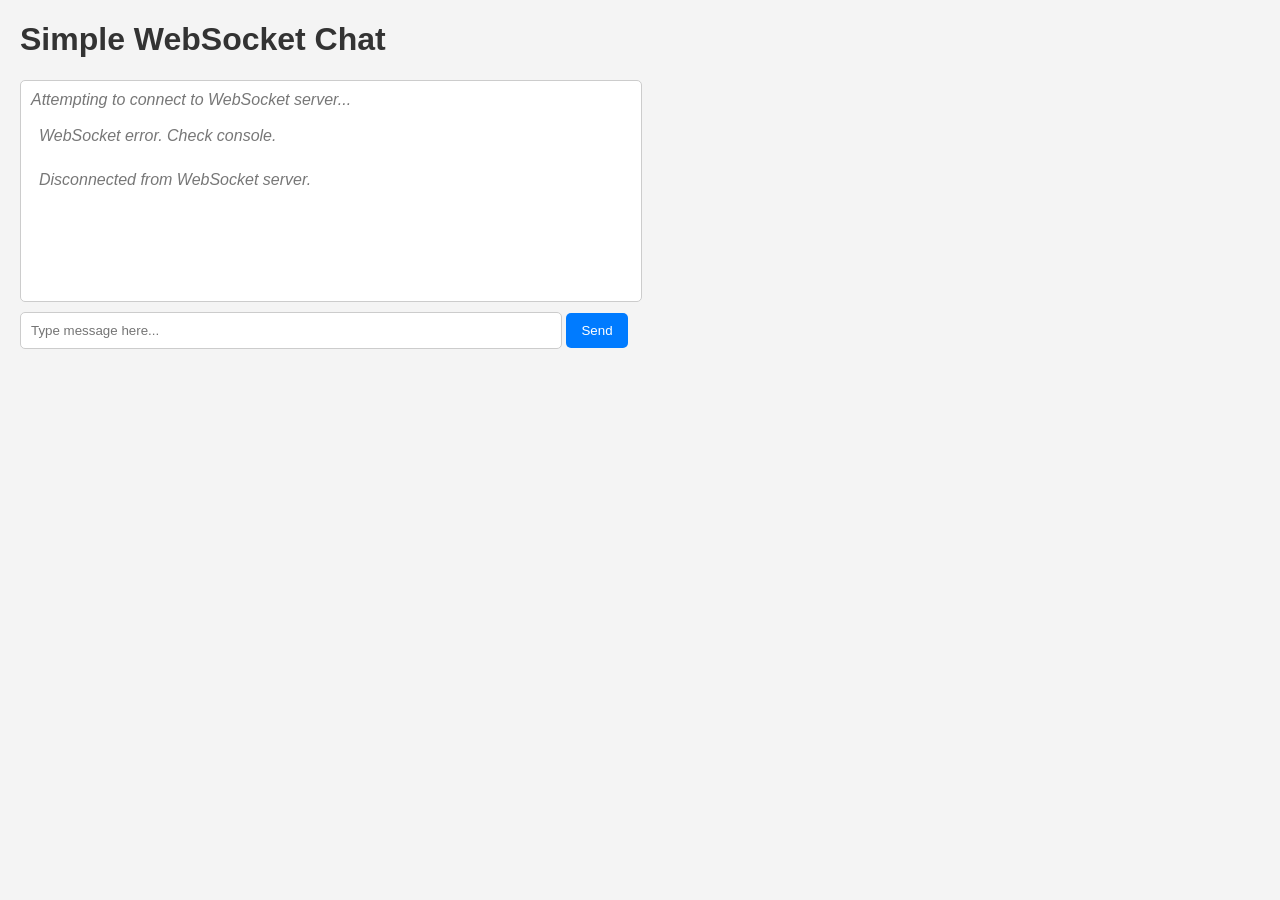
<file: testing/gen-ai-livestream/multimodal-live-api/websockets/index.html>
<!DOCTYPE html>
<html lang="en">
<head>
    <meta charset="UTF-8">
    <meta name="viewport" content="width=device-width, initial-scale=1.0">
    <title>Simple WebSocket Client</title>
    <style>
        body { font-family: Arial, sans-serif; margin: 20px; background-color: #f4f4f4; color: #333; }
        #chatLog { width: 90%; max-width: 600px; height: 200px; border: 1px solid #ccc; overflow-y: scroll; padding: 10px; background-color: #fff; border-radius: 5px; margin-bottom: 10px; }
        .message { margin-bottom: 5px; padding: 8px; border-radius: 4px; }
        .client-message { background-color: #e1f5fe; text-align: right; margin-left: auto; max-width: 70%; }
        .server-message { background-color: #dcedc8; text-align: left; margin-right: auto; max-width: 70%; }
        #messageInput { width: calc(90% - 80px); max-width: 520px; padding: 10px; border: 1px solid #ccc; border-radius: 5px; }
        button { padding: 10px 15px; background-color: #007bff; color: white; border: none; border-radius: 5px; cursor: pointer; }
        button:hover { background-color: #0056b3; }
        .status { font-style: italic; color: #777; margin-bottom: 10px; }
    </style>
</head>
<body>
    <h1>Simple WebSocket Chat</h1>

    <div id="chatLog">
        <div class="status">Attempting to connect to WebSocket server...</div>
    </div>

    <input type="text" id="messageInput" placeholder="Type message here...">
    <button onclick="sendMessage()">Send</button>

    <script>
        const chatLog = document.getElementById('chatLog');
        const messageInput = document.getElementById('messageInput');
        const serverUrl = 'ws://localhost:8765'; // Ensure this matches your server
        let websocket;

        function logMessage(message, type = 'status') {
            const messageDiv = document.createElement('div');
            messageDiv.classList.add('message');
            if (type === 'client') {
                messageDiv.classList.add('client-message');
                messageDiv.textContent = `You: ${message}`;
            } else if (type === 'server') {
                messageDiv.classList.add('server-message');
                messageDiv.textContent = `Server: ${message}`;
            } else { // status or error
                messageDiv.classList.add('status');
                messageDiv.textContent = message;
            }
            chatLog.appendChild(messageDiv);
            chatLog.scrollTop = chatLog.scrollHeight; // Auto-scroll to bottom
        }

        function connect() {
            websocket = new WebSocket(serverUrl);

            websocket.onopen = function(event) {
                logMessage('Connected to WebSocket server!', 'status');
                console.log('WebSocket connection opened:', event);
            };

            websocket.onmessage = function(event) {
                const messageFromServer = event.data;
                logMessage(messageFromServer, 'server');
                console.log('Message received from server:', messageFromServer);
            };

            websocket.onclose = function(event) {
                logMessage('Disconnected from WebSocket server.', 'status');
                console.log('WebSocket connection closed:', event.code, event.reason);
                // Optionally, try to reconnect here
            };

            websocket.onerror = function(event) {
                logMessage('WebSocket error. Check console.', 'status');
                console.error('WebSocket error:', event);
            };
        }

        function sendMessage() {
            if (websocket && websocket.readyState === WebSocket.OPEN) {
                const message = messageInput.value;
                if (message.trim() === "") return; // Don't send empty messages

                websocket.send(message);
                logMessage(message, 'client');
                console.log('Sent message to server:', message);
                messageInput.value = ''; // Clear input field
            } else {
                logMessage('WebSocket is not connected. Cannot send message.', 'status');
            }
        }

        // Allow sending message by pressing Enter key
        messageInput.addEventListener('keypress', function(event) {
            if (event.key === 'Enter') {
                sendMessage();
            }
        });

        // Attempt to connect when the page loads
        connect();
    </script>
</body>
</html>
</file>
